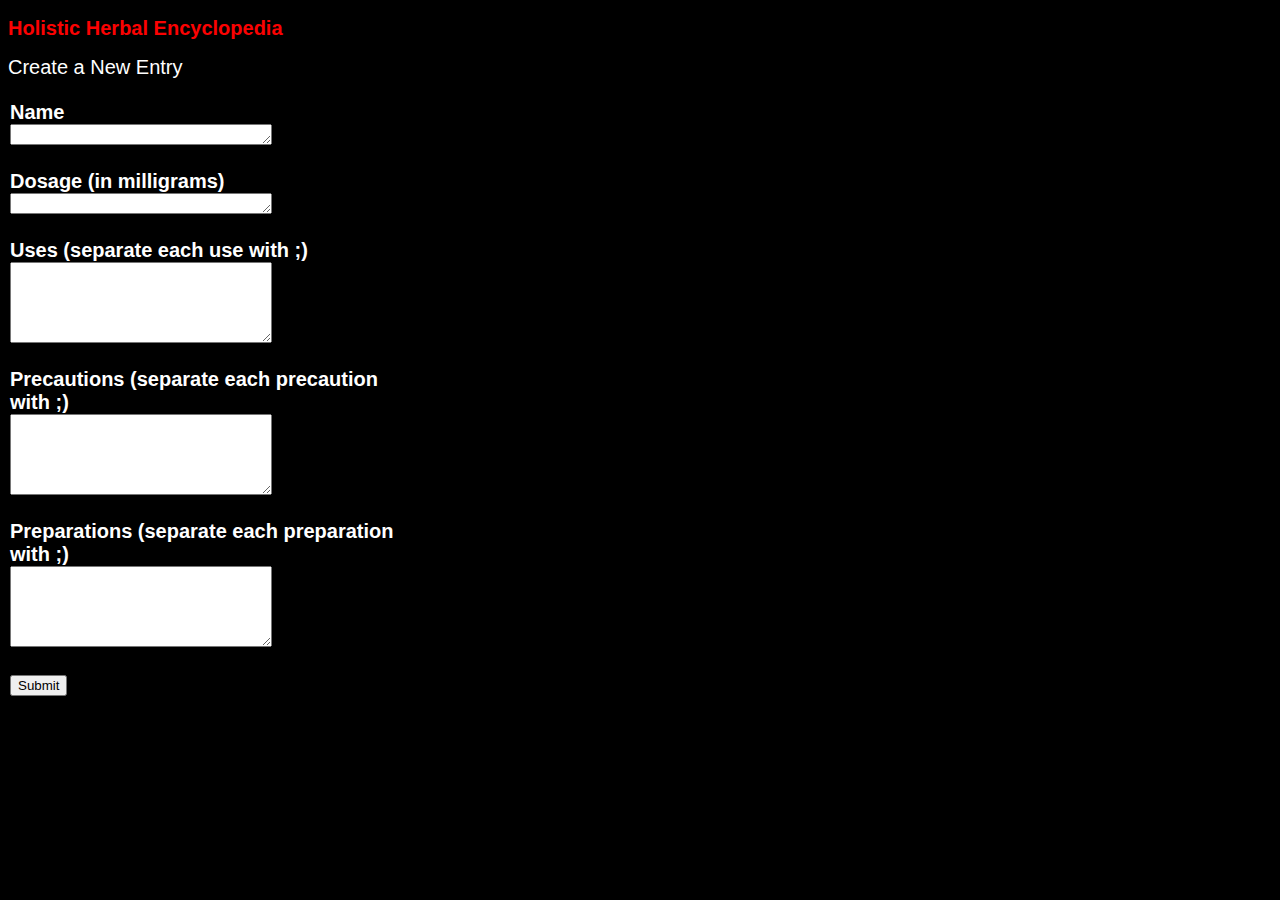
<file: templates/create.html>
<!DOCTYPE html>
<html>
<head>
    <title>Holistic Herbal Encyclopedia</title>
    <link rel="stylesheet" type="text/css" href="../static/styles.css">
</head>
<body>
<h2>Holistic Herbal Encyclopedia</h2>
<h>Create a New Entry</h3>
<form action="{{ .Create }}" method="post">
    <p class="heading">Name <br>
        <textarea rows=1 cols=30 name=name></textarea></p>
    <p class="heading">Dosage (in milligrams) <br>
        <textarea rows=1 cols=30 name=dosage></textarea></p>

    <p class="heading">Uses (separate each use with ;) <br>
        <textarea rows=5 cols=30 name=uses></textarea></p>
    <p class="heading">Precautions (separate each precaution with ;) <br>
        <textarea rows=5 cols=30 name=precautions></textarea></p>
    <p class="heading">Preparations (separate each preparation with ;) <br>
        <textarea rows=5 cols=30 name=preparations></textarea></p>    

    <p><input type="submit" value="Submit"></p>
 </form>
</body>
</html>
</file>
<file: static/styles.css>
body       { font-family: "Helvetica", sans-serif; font-size: 20px; background-color:black; color: #ffffff;}
h1  { font-size: 30px; color: #fb0202; }
a, h2  { font-size: 20px; color: #fb0202; }
form       { padding:.1em; width: 400px; border: 1px }
.heading  { font-weight: bold; }
.page      { margin:.1em auto; padding:.1em; width: 504px; }
.entry     { margin-bottom: 2em; padding-bottom: 2em; border-bottom: 1px solid #888; }
input[type=text] { margin: .5em 0; padding: .5em; font-size: 12px; color: #777; width: 200px;}
input[type=textarea] { margin: .5em 0; padding: .5em; font-size: 12px; color: #777; width: 200px;}
</file>
